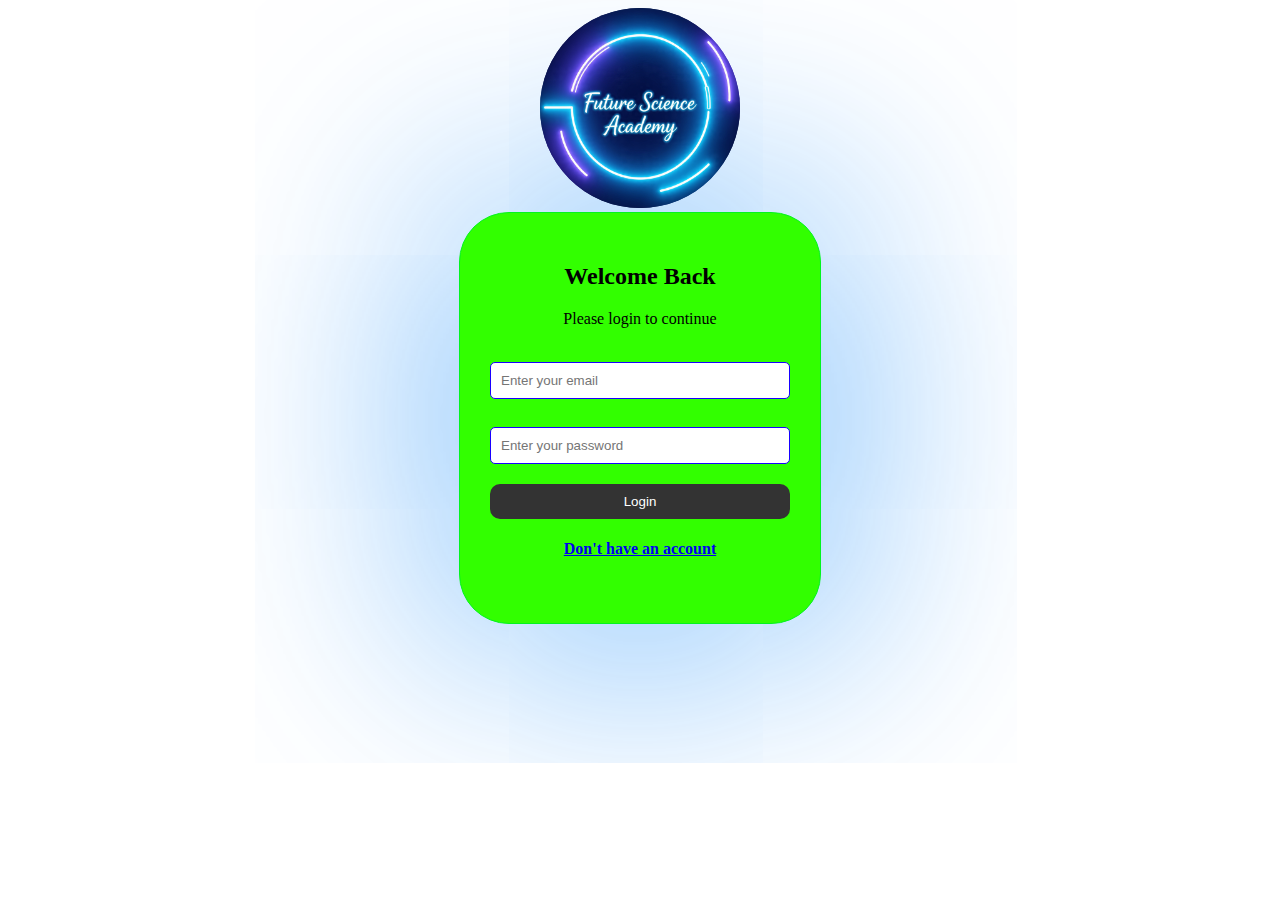
<file: index.html>
<!DOCTYPE html>
<html lang="en">
<head>
    <meta charset="UTF-8" />
    <meta name="viewport" content="width=device-width, initial-scale=1.0" />
    <title>Login Page</title>
    <center><link rel="stylesheet" href="style.css" />
    <img src="logo.png" alt="Logo" class="logo">

</head>
<body>
    <div class="login-container">
        <div class="login-box">
            <h2>Welcome Back</h2>
            <p class="subtitle">Please login to continue</p>

            <form>
                    <div class="input-group">
         <br /> <input type="email" id="email" placeholder="Enter your email" required>
        </div>
        <div class="input-group">
       <br /> <input type="password" id="password" placeholder="Enter your password" required>
        </div>
        <button type="button" onclick="checkCredentials()">Login</button>
        <div id="message"></div>
        <h4><a href="reset.html">Don't have an account</a></h4>
      </form>
    </div>
  </div>

  <script>
    function checkCredentials() {
      const email = document.getElementById('email').value;
      const password = document.getElementById('password').value;
      const messageDiv = document.getElementById('message');

      if(email==='UsmanButt@gmail.com' && password === '123456') {
        window.location.href = 'dashboard.html';
      } else {
        messageDiv.textContent = 'You entered wrong information';
      }
    }
  </script>
</body>
</html>
                </center>
</file>
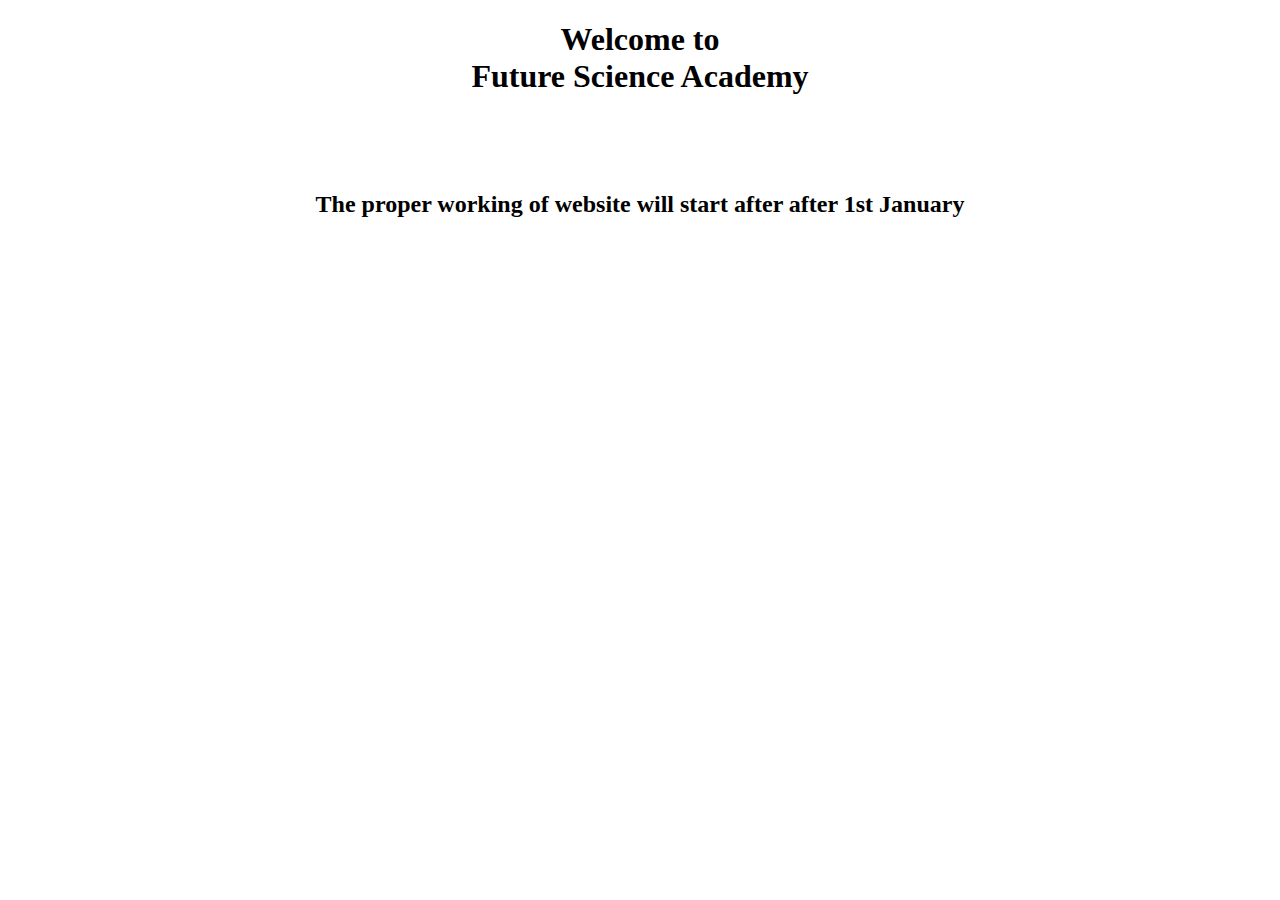
<file: dashboard.html>
<!DOCTYPE html>
<html>

<head>
  <meta charset="UTF-8">
  <meta name="viewport" content="width=device-width, initial-scale=1">
  <title></title>
<center><h1>Welcome to <br />Future Science Academy </h1></head>
<br /><br /><br /><h2>The proper working of website will start after after 1st January</h2>
</center>
<body>
  
</body>

</html>
</file>
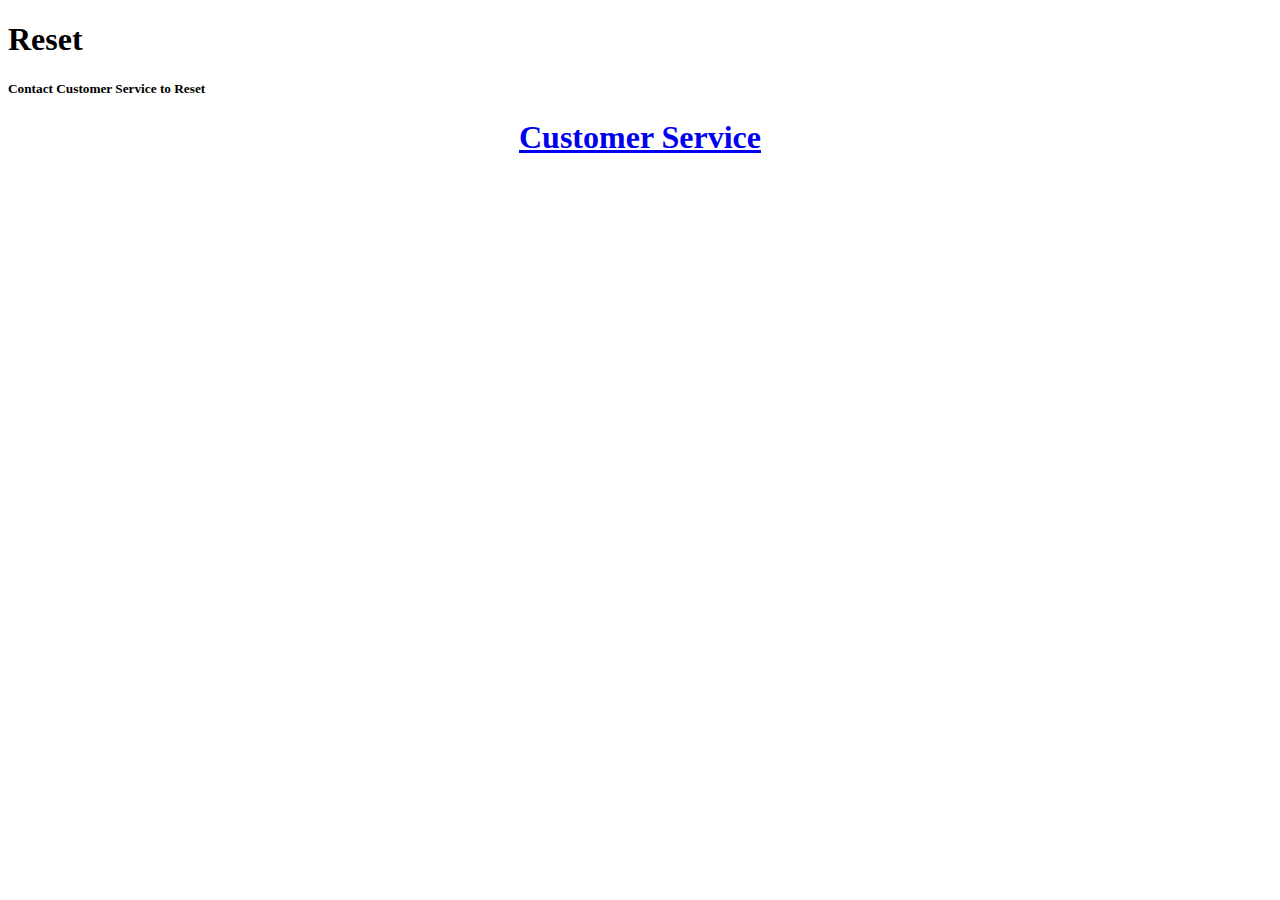
<file: reset.html>
<!DOCTYPE html>
<html>

<head>
  <meta charset="UTF-8">
  <meta name="viewport" content="width=device-width, initial-scale=1">
  <title></title>
  <h1>Reset</h1>
  <h5> Contact Customer Service to Reset</h5>
<h1><center><a href="https://wa.me/923006264674">Customer Service</a></a></div></center></h1>
</head>

<body>
  
</body>

</html>
</file>
<file: style.css>
.logo {
  background-image: url('logo.png');
  background-size: contain;
  border-radius: 700px;
  background-position: center;
  width: 200px;
  height: 200px;
}
[![Netlify Status](https://api.netlify.com/api/v1/badges/91b81180-d74c-4964-ae91-86217e46f79c/deploy-status)](https://app.netlify.com/projects/future-science/deploys)
<!DOCTYPE html>
<html lang="en">
<head>
    <meta charset="UTF-8">
    <meta name="viewport" content="width=device-width, initial-scale=1.0">
    <title>Login Page</title>
    <style>
        body {
            font-family: Arial, sans-serif;
            background-color: #f0f0f0;
            display: flex;
            justify-content: center;
            align-items: center;
            height: 100vh;
            margin: 0;
        }

        .login-container {
            background-color: #32FF00;
            padding: 30px;
            border-radius: 50px;
            box-shadow: 0 0 100000px rgba(0, 129, 249, 0.8);
            width: 300px;border: 1px solid #03F41F;height: 350px;
        }

        .tab {
            display: flex;
            border-bottom: 1px solid #FFFFFF;
            margin-bottom: 20px;
        }

        .tab div {
            flex: 1;
            text-align: center;
            padding: 10px;
            cursor: pointer;
        }

        .tab .active {
            background-color: #FFFFFF;
            color: #FFFFFF;border: 1px solid #1800FF;

            border-radius: 5px 0 0 0;
        }

        .tab div:last-child {
            border-radius: 0 5px 0 0;
        }

        input[type="email"], input[type="password"] {
            width: 100%;
            padding: 10px;
            margin-bottom: 10px;
            border: 1px solid #d#00A6F6;
            border: 1px solid #1800FF;
            border-radius: 5px;
            box-sizing: border-box;
        }

        .password-container {
            position: relative;
        }

        .password-container input {
            padding-right: 40px;
        }

        .password-container .toggle-password {
            position: absolute;
            right: 10px;
            top: 50%;
            transform: translateY(-50%);
            cursor: pointer;
        }

        button {
            width: 100%;
            padding: 10px;
            background-color: #007bff;
            color: ##0010F6;
            border: none;
            border-radius: 5px;
            cursor: pointer;
        }
        .forgot-password {
            text-align: center;
            margin-top: 10px;
        }

        .forgot-password a {
            color: #007bff;
            text-decoration: none;
        }

        #message {
            text-align: center;
            margin-top: 10px;
            color: red;
        }
    </style>
</head>
<body>
    <div class="login-container">
        <div class="tab">
            <div class="active">Login</div>
            <div>Register</div>
        </div>
        <input type="email" id="email" placeholder="Enter your email">
        <div class="password-container">
            <input type="password" id="password" placeholder="Enter your password">
            <span class="toggle-password">&#🔒;</span>
        </div>
        <button id="loginBtn">Login</button>
        <div class="forgot-password">Forgot password? <a href="                  
        <div id="message"></div>
    </div>

    <script>
                                               
        document.querySelector('.toggle-password').addEventListener('click', function() {
            const passwordInput = document.querySelector('input[type="password"]');
            const type = passwordInput.getAttribute('type') === 'password' ? 'text' : 'password';
            passwordInput.setAttribute('type', type);
        });

                                       
        document.getElementById('login).addEventListener('click', function(e) {
            e.preventDefault();
            const email = document.getElementById('email').value.trim();
            const password = document.getElementById('password').value.trim();
            const messageDiv = document.getElementById('message');

                               
         

            messageDiv.textContent = `Logging in with email: ${email}`;
            console.log(`Email: ${email}, Password: ${password}`);

                                                       
            setTimeout(() => {
                messageDiv.textContent = 'Login successful!';
                // You could redirect or do something else here
            }, 1000);
        });
    </script>
</body>
</html>
body {
    font-family: Arial, sans-serif;
    display: flex;
    justify-content: center;
    align-items: center;
    height: 100vh;
    margin: 0;
    background-color: #f5f5f5;
}

.container {
    width: 300px;
    background-color: #00FF16;
    padding: 20px;
    border-radius: 10px;
    box-shadow: 0 0 10px rgba(0, 34, 255, 0.69);
}

.tabs {
    display: flex;
    margin-bottom: 20px;
}

.tab {
    width: 50%;
    text-align: center;
    padding: 10px;
    cursor: pointer;
}

.tab.active {
    background-color: #007bff;
    color: #fff;
}

.referral {
    background-color: #e6f0ff;
    padding: 10px;
    border-radius: 5px;
    margin-bottom: 20px;
}
input[type="text"]
{
    width: 93%;
    padding: 10px;
    margin-bottom: 10px;
    border: 1px solid #1800FF;
    border-radius: 5px;
}
input[type="email"], input[type="password"] {
    width: 100%;
    padding: 10px;
    margin-bottom: 10px;
    border: 1px solid #1800FF;
    border-radius: 5px;
}

.terms {
    margin-bottom: 20px;
}

button[type="submit"] {
    width: 100%;
    padding: 10px;
    background-color: #007bff;
    border: none;
    color: #fff;
    cursor: pointer;
    border-radius: 5px;
}
<!DOCTYPE html>
<html lang="en">
<head>
    <meta charset="UTF-8">
    <meta name="viewport" content="width=device-width, initial-scale=1.0">
    <title>Gepily</title>
    <style>
        body {
            font-family: Arial, sans-serif;
            margin: 0;
            padding: 20px;
            background-color: #f0f0f0;
        }
        .container {
            max-width: 400px;
            margin: auto;
        }
        .welcome {
            background-color: #fff;
            padding: 10px;
            border-radius: 10px;
            margin-bottom: 20px;
        }
        .earnings {
            background-color: #00BFFF;
            padding: 20px;
            border-radius: 10px;
            color: #fff;
            margin-bottom: 20px;
        }
        .ads {
            background-color: #9400D3;
            padding: 20px;
            border-radius: 10px;
            color: #fff;
        }
        .amount {
            font-size: 24px;
            font-weight: bold;
        }
        button {
            background-color: #333;
            color: #fff;
            border: none;
            padding: 10px;
            border-radius: 10px;
            width: 100%;
            margin-top: 10px;
            cursor: pointer;
        }
    </style>
</head>
<body>
    <div class="container">
        <h2>Gepily</h2>
        <div class="welcome">
</file>
